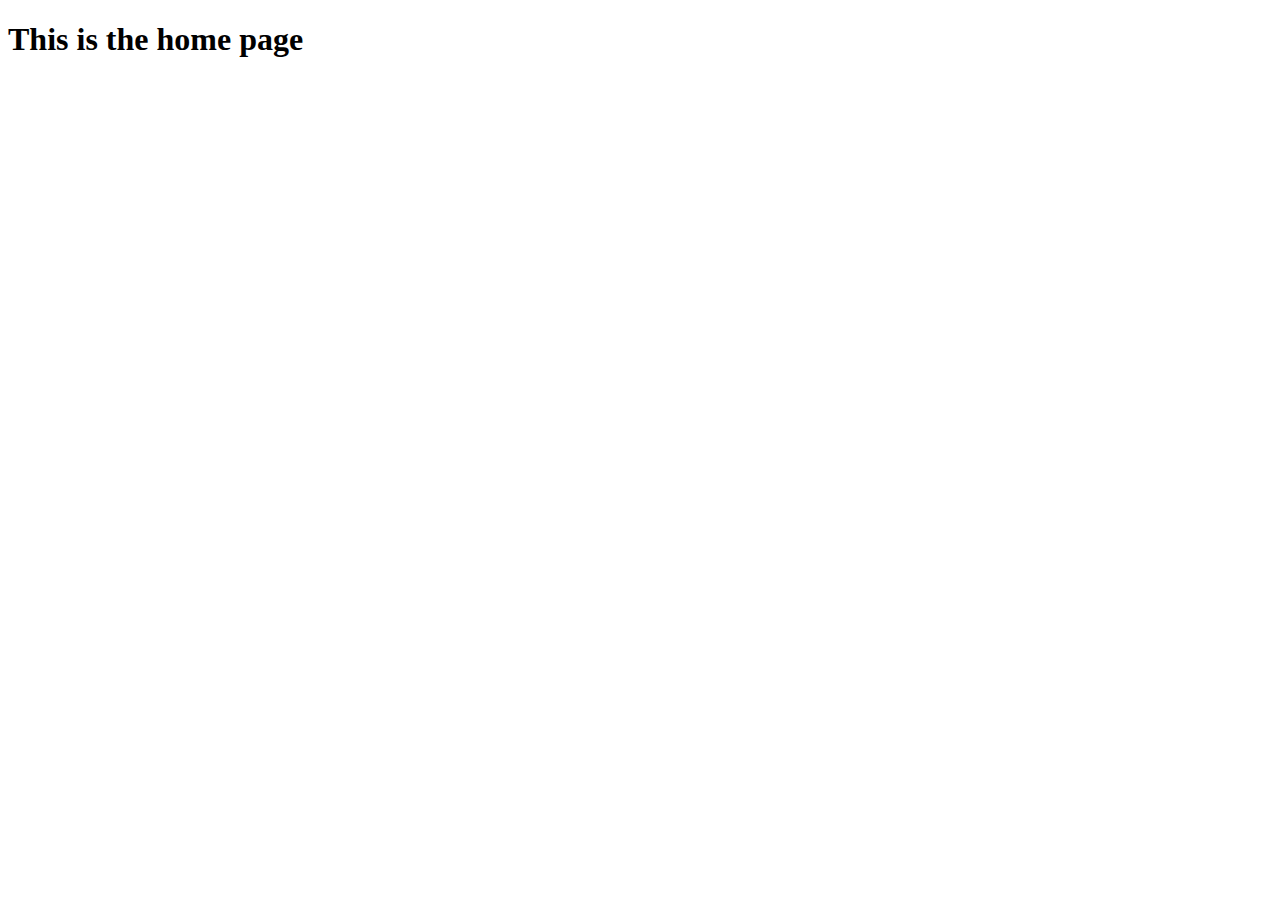
<file: src/main/resources/templates/home.html>
<!DOCTYPE html>
<html xmlns:th="http://www.thymeleaf.org">
<head th:replace="partials/partials :: head"></head>
<body>
<nav th:replace="partials/partials :: navbar"></nav>
<body>

<h1>This is the home page</h1>

<standard_scripts th:replace="partials/partials :: footer"></standard_scripts>
</body>
</html>
</file>
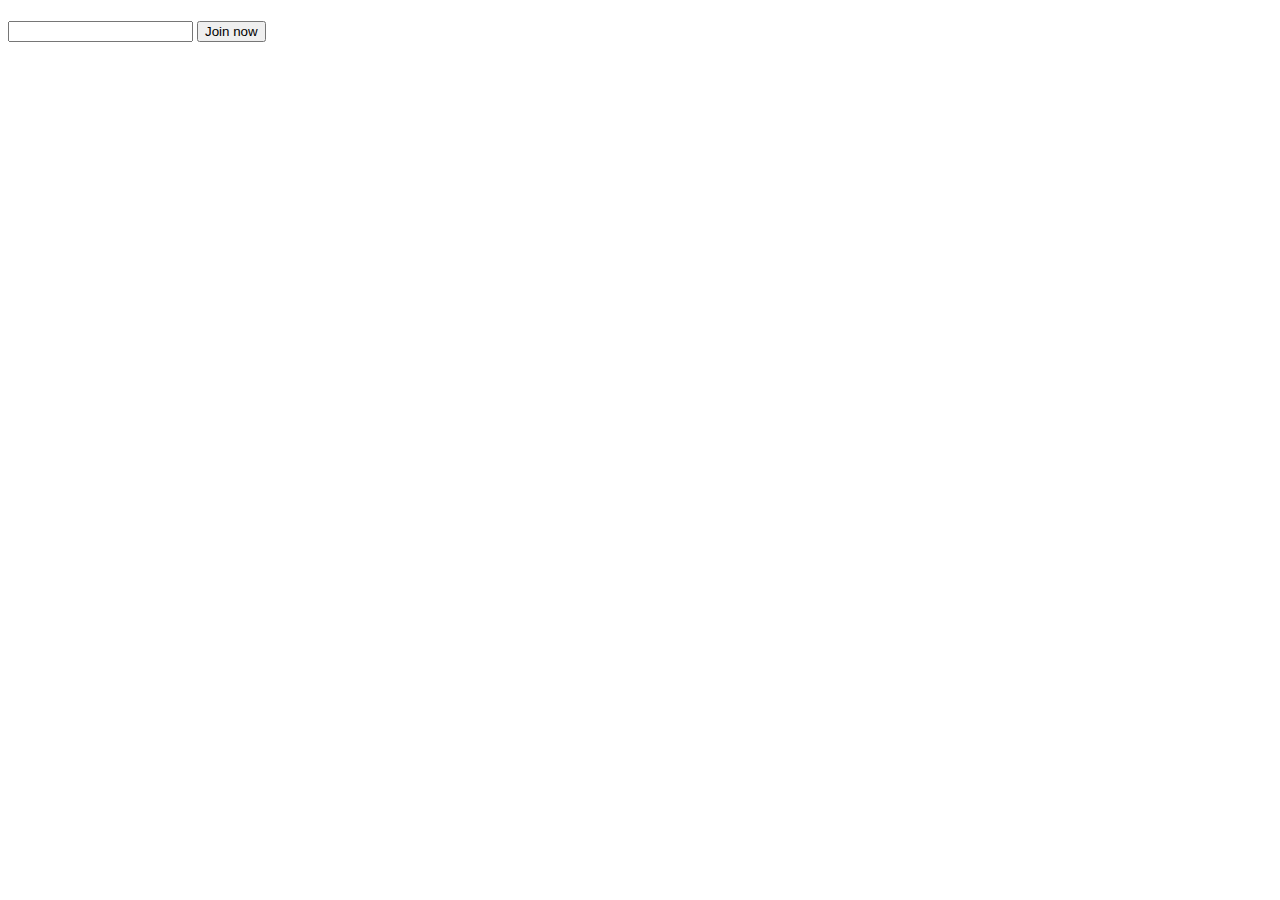
<file: src/main/resources/templates/join.html>
<!DOCTYPE html>
<html lang="en" xmlns:th="http://www.thymeleaf.org">

<head th:replace="partials/partials :: head"></head>

<body>

<nav th:replace="partials/partials :: navbar"></nav>
<h1 th:text="${cohort}"></h1>

<form action="/join" method="post">
    <input type="text" name="cohort" id="cohort-ip" class="field" />
    <button>Join now</button>
</form>

<standard_scripts th:replace="partials/partials :: footer"></standard_scripts>
</body>
</html>
</file>
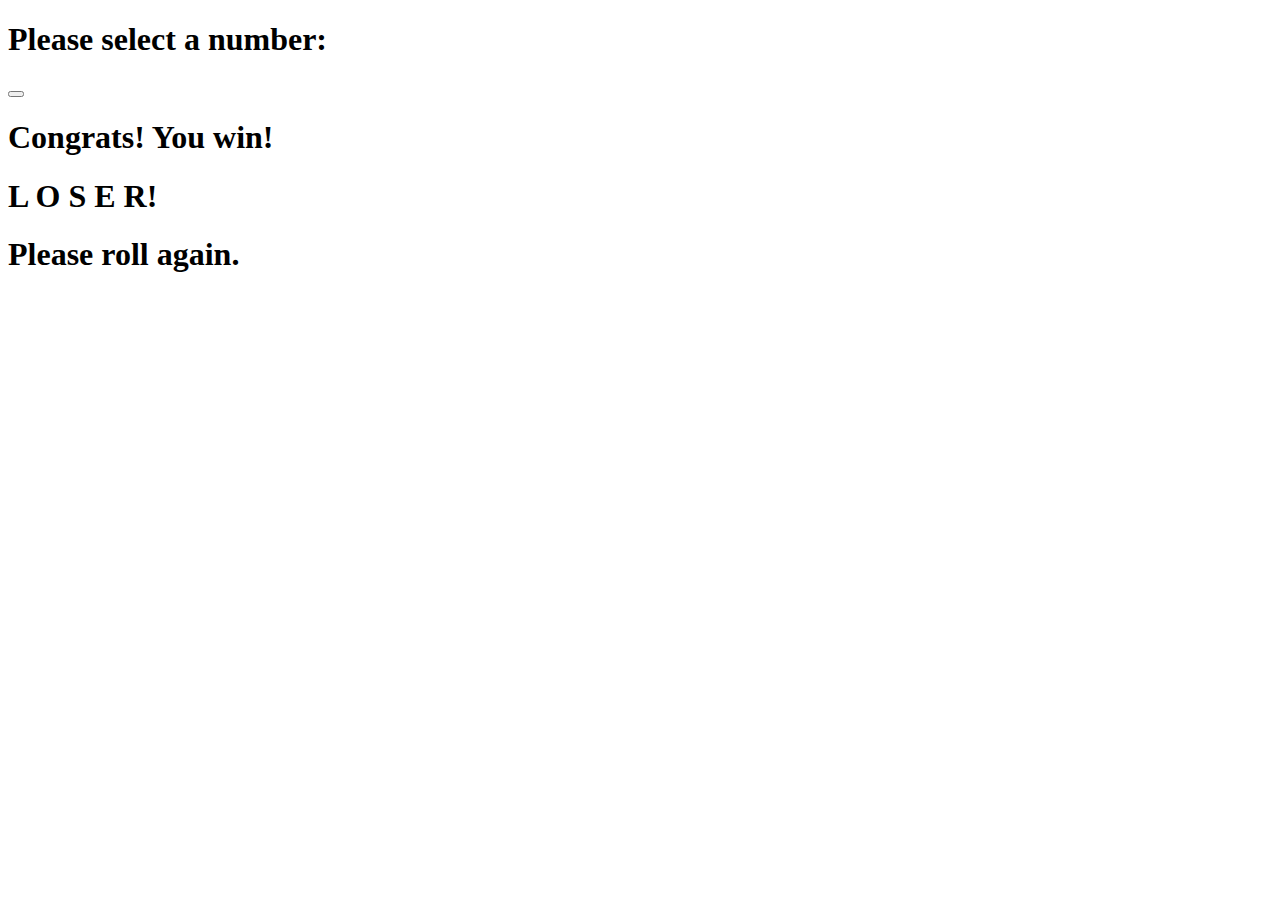
<file: src/main/resources/templates/roll-dice.html>
<!DOCTYPE html>
<html lang="en" xmlns:th="http://www.thymeleaf.org">

<head th:replace="partials/partials :: head"></head>

<body>
<header th:replace="partials/partials :: header"></header>

<nav th:replace="partials/partials :: navbar"></nav>

<h1 id="omg-text">Please select a number:</h1>

<div class="btn-group" role="group" id="dice-buttons">
    <div th:each="i: ${#numbers.sequence(1, 6)}">
        <a th:href="@{/roll-dice/{i}(i=${i})}"><button th:text="${i}" type="button" class="btn btn-secondary"></button></a>
    </div>
</div>

<div th:if="${num != null}">

    <div class="alert alert-success" th:if="${correctGuess}">
        <h3 th:text="${num}"></h3>
        <h3 th:text="${randomNum}"></h3>
        <h1>Congrats! You win!</h1>
    </div>

    <div class="alert alert-danger" th:if="!${correctGuess}">
        <h3 th:text="${num}"></h3>
        <h3 th:text="${randomNum}"></h3>
        <h1 id="loser">L O S E R!</h1>
        <h1>Please roll again.</h1>
    </div>

</div>

</body>
</html>
</file>
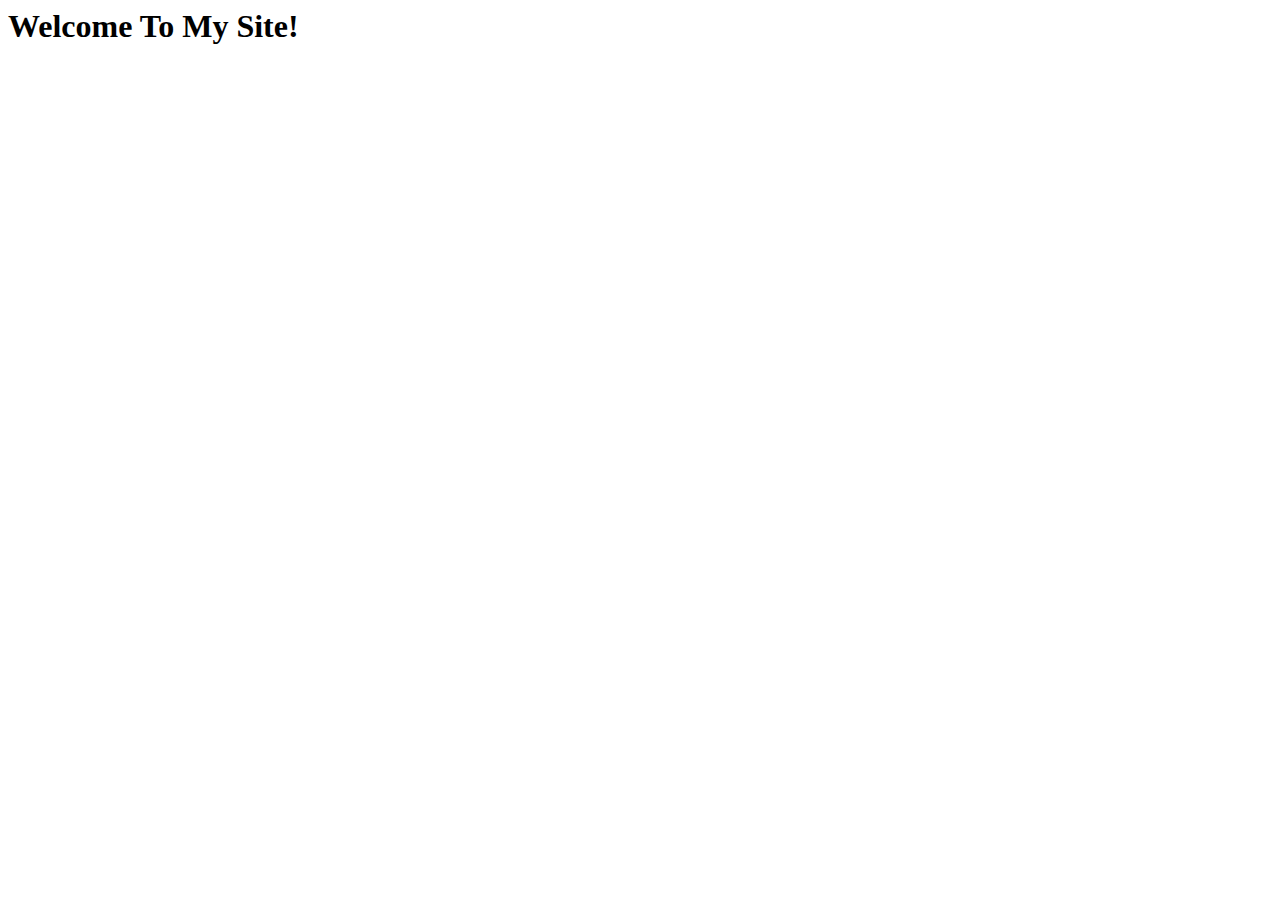
<file: src/main/resources/templates/welcome.html>
<html xmlns:th="http://www.thymeleaf.org">
<head th:replace="partials/partials :: head" />
<body>
<nav th:replace="partials/partials :: navbar" />
<h1>Welcome To My Site!</h1>
<standard_scripts th:replace="partials/partials :: footer"></standard_scripts>
</body>
</file>
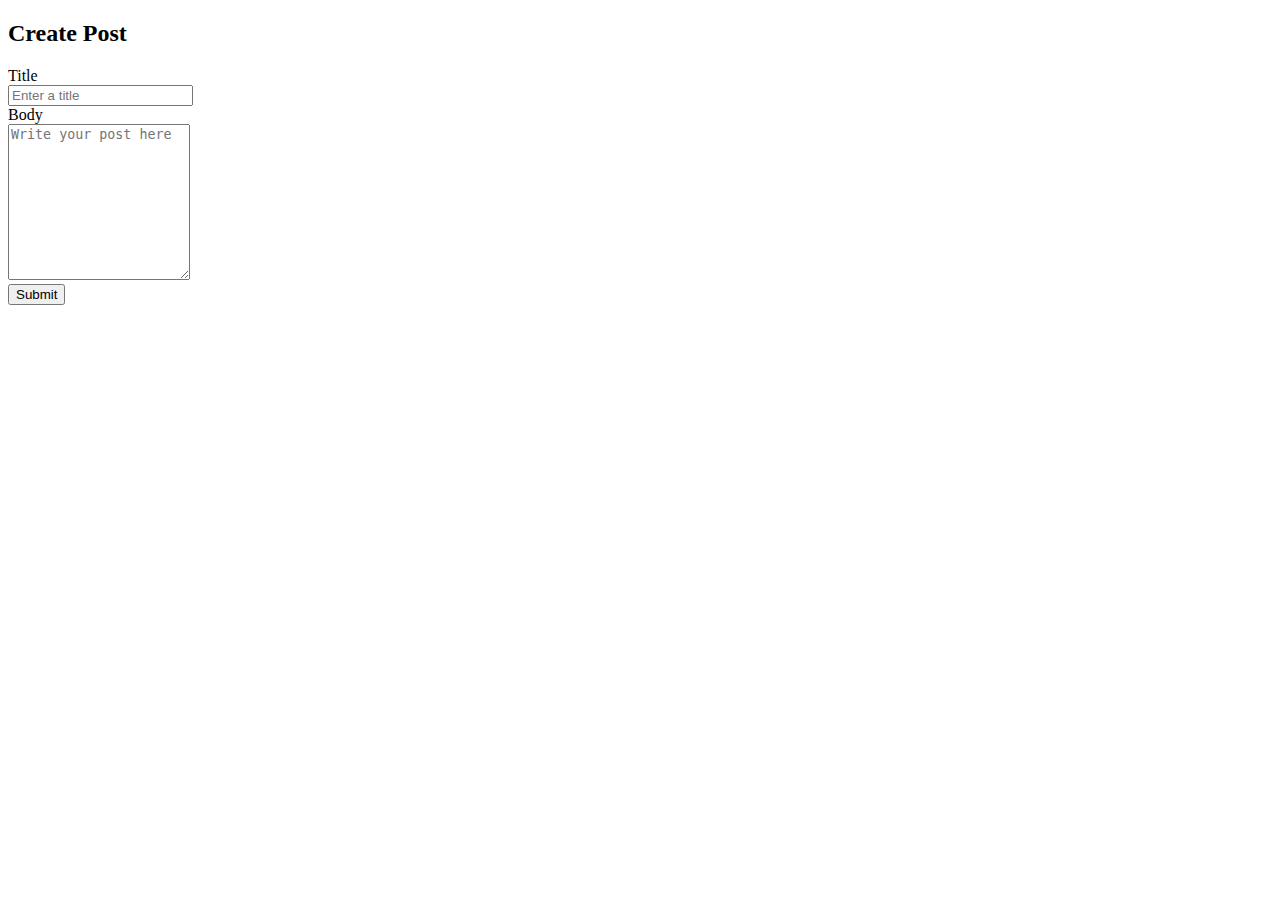
<file: src/main/resources/templates/posts/create.html>
<!DOCTYPE html>
<html xmlns:th="http://www.thymeleaf.org" lang="">
<head th:replace="partials/partials :: head"></head>
<body>
<header th:replace="partials/partials :: header"></header>
<nav th:replace="partials/partials :: navbar"></nav>

<form class="w-75 mx-auto" th:method="POST" th:action="@{/posts/create}" th:object="${post}">
    <div class="form-group row">
        <div class="col-sm-1"></div>
        <div class="col-sm-11">
            <h2>Create Post</h2>
        </div>
    </div>

    <p class="alert alert-danger" th:if="${#fields.hasErrors('title')}" th:errors="*{title}"></p>
    <p class="alert alert-danger" th:if="${#fields.hasErrors('body')}" th:errors="*{body}"></p>

    <div class="form-group row">
        <label for="title" class="col-sm-1 col-form-label text-right font-weight-bold">Title</label>
        <div class="col-sm-11">
            <input type="text" class="form-control text-left" id="title" th:field="*{title}" placeholder="Enter a title"/>
        </div>
    </div>

    <div class="form-group row">
        <label for="body" class="col-sm-1 col-form-label text-right font-weight-bold">Body</label>
        <div class="col-sm-11">
            <textarea class="form-control text-left" id="body" th:field="*{body}" rows="10" placeholder="Write your post here"></textarea>
        </div>
    </div>

    <div class="form-group row">
        <div class="col-sm-1"></div>
        <div class="col-sm-11">
            <button type="submit" class="btn btn-outline-primary">Submit</button>
        </div>
    </div>
</form>

<standard_scripts th:replace="partials/partials :: footer"></standard_scripts>
</body>
</html>
</file>
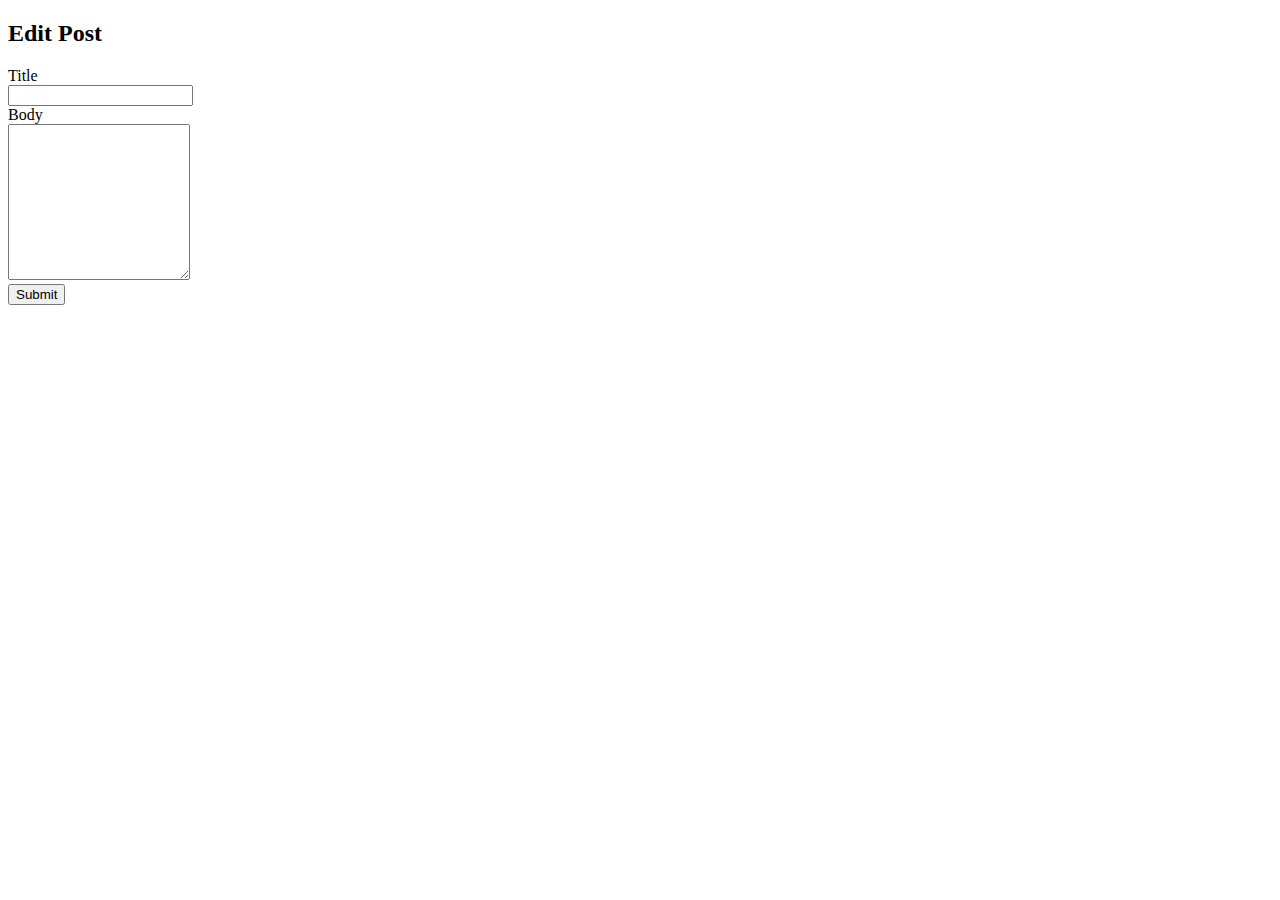
<file: src/main/resources/templates/posts/edit.html>
<!DOCTYPE html>
<html xmlns:th="http://www.thymeleaf.org" lang="">
<head th:replace="partials/partials :: head"></head>
<body>
<header th:replace="partials/partials :: header"></header>
<nav th:replace="partials/partials :: navbar"></nav>

<form class="w-75 mx-auto" th:method="POST" th:action="@{'/posts/' + ${post.getId()} + '/edit'}">
    <div class="form-group row">
        <div class="col-sm-1"></div>
        <div class="col-sm-11">
            <h2>Edit Post</h2>
        </div>
    </div>

    <div class="form-group row">
        <label for="title" class="col-sm-1 col-form-label text-right font-weight-bold">Title</label>
        <div class="col-sm-11">
            <input type="text" class="form-control text-left" id="title" name="title" th:value="${post.title}"/>
        </div>
    </div>
    <div class="form-group row">
        <label for="body" class="col-sm-1 col-form-label text-right font-weight-bold">Body</label>
        <div class="col-sm-11">
            <textarea class="form-control text-left" id="body" name="body" rows="10" th:text="${post.body}"></textarea>
        </div>
    </div>

    <div class="form-group row">
        <div class="col-sm-1"></div>
        <div class="col-sm-11">
            <button type="submit" class="btn btn-outline-primary">Submit</button>
        </div>
    </div>
</form>

<standard_scripts th:replace="partials/partials :: footer"></standard_scripts>
</body>
</html>
</file>
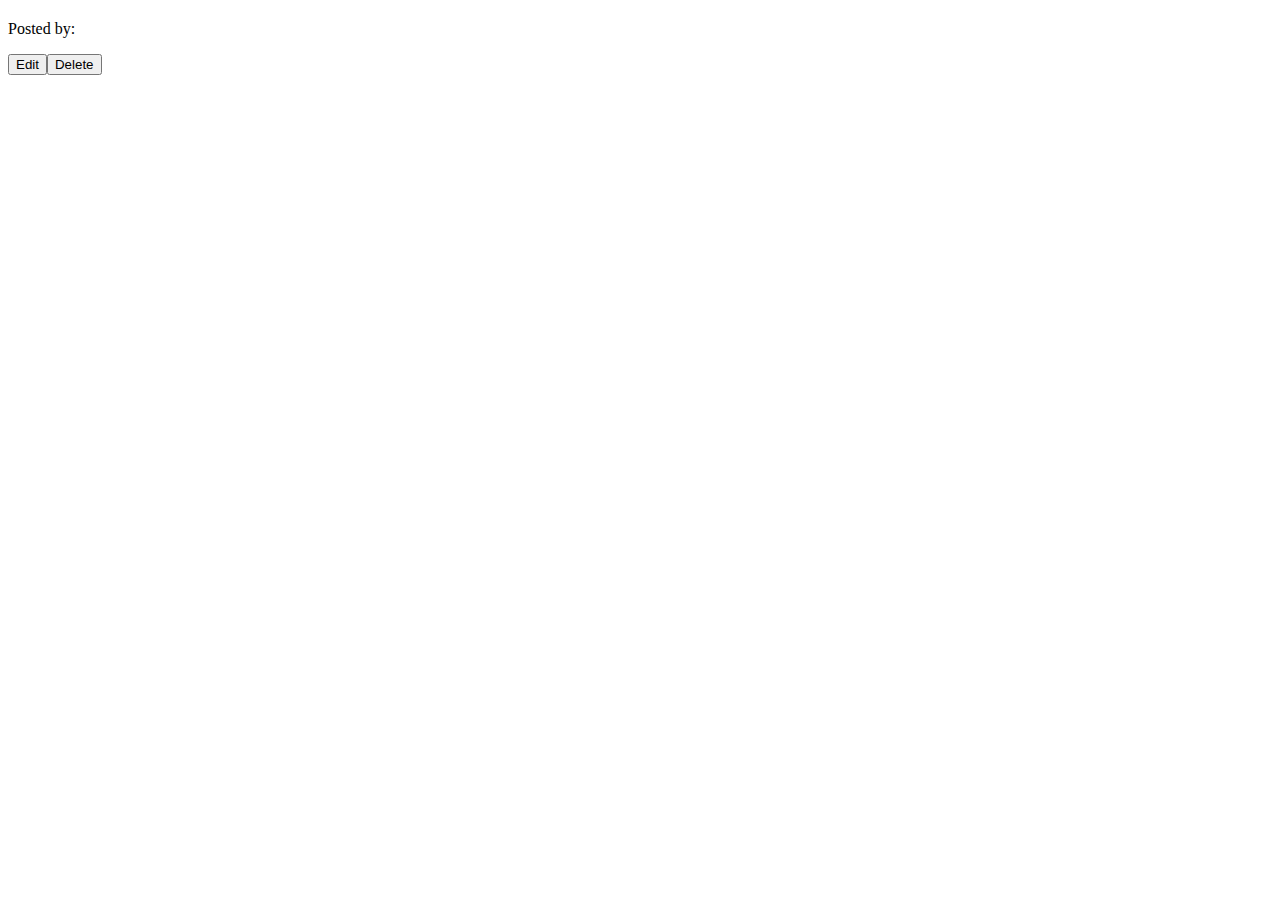
<file: src/main/resources/templates/posts/show.html>
<!DOCTYPE html>
<html xmlns:th="http://www.thymeleaf.org" xmlns:sec="http://www.thymeleaf.org/extras/spring-security" lang="">
<head th:replace="partials/partials :: head"></head>
<body>
<header th:replace="partials/partials :: header"></header>
<nav th:replace="partials/partials :: navbar"></nav>

<h2 th:text="${post.title}"></h2>
<p th:text="${post.body}"></p>

<p>Posted by: <span th:text="${post.getUser().getEmail()}"></span>


<div sec:authorize="isAuthenticated()" style="display: flex" class="ml-auto mr-auto w-100">
    <form method="GET" th:action="@{'/posts/' + ${post.getId()} + '/edit'}">
        <button class="btn btn-outline-primary">Edit</button>
    </form>

    <form method="POST" th:action="@{'/posts/' + ${post.getId()} + '/delete'}">
        <button class="btn btn-danger">Delete</button>
    </form>
</div>

<standard_scripts th:replace="partials/partials :: footer"></standard_scripts>
</body>
</html>
</file>
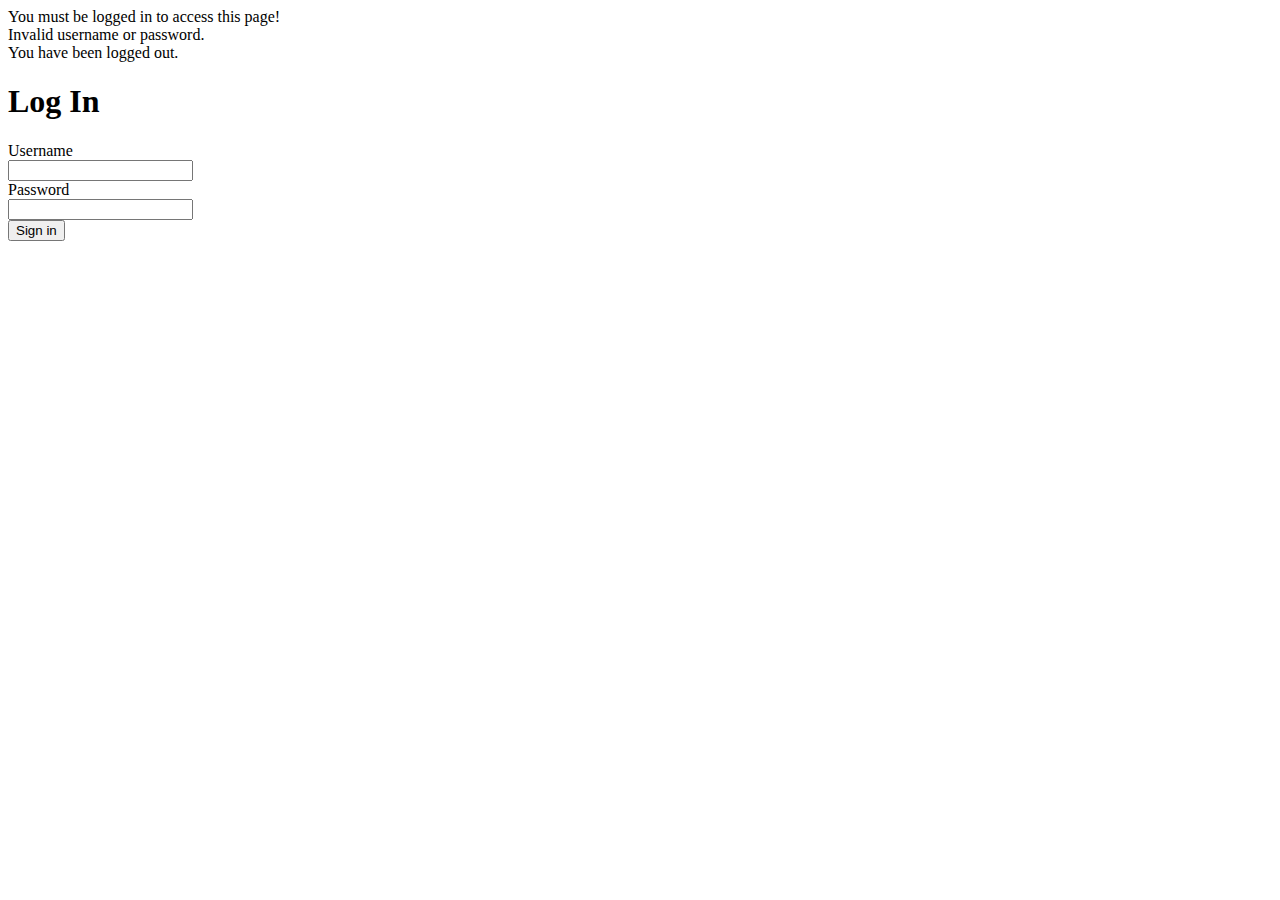
<file: src/main/resources/templates/users/login.html>
<!DOCTYPE html>
<html xmlns:th="http://www.thymeleaf.org" xmlns:sec="http://www.thymeleaf.org/extras/spring-security">

<head th:replace="partials/partials :: head"></head>
<body>
<header th:replace="partials/partials :: header"></header>
<nav th:replace="partials/partials :: navbar"></nav>

<div sec:authorize="isAnonymous()" class="alert alert-danger w-50 ml-auto mr-auto mb-4" role="alert">
    You must be logged in to access this page!
</div>

<div th:if="${param.error}" class="alert alert-danger w-50 mr-auto ml-auto mb-4">
    Invalid username or password.
</div>
<div th:if="${param.logout}" class="alert alert-danger w-50 mr-auto ml-auto mb-4">
    You have been logged out.
</div>

<form th:action="@{/login}" method="post" class="w-75 m-auto">
    <div class="form-group row">
        <div class="col-sm-2"></div>
        <div class="col-sm-10">
            <h1>Log In</h1>
        </div>
    </div>
    <div class="form-group row">
        <label for="inputUsername" class="col-sm-2 col-form-label">Username</label>
        <div class="col-sm-10">
            <input type="text" class="form-control" name="username" id="inputUsername">
        </div>
    </div>
    <div class="form-group row">
        <label for="inputPassword" class="col-sm-2 col-form-label">Password</label>
        <div class="col-sm-10">
            <input type="password" class="form-control" name="password" id="inputPassword">
        </div>
    </div>
    <div class="form-group row">
        <div class="col-sm-2"></div>
        <div class="col-sm-10">
            <button type="submit" class="btn btn-primary">Sign in</button>
        </div>
    </div>
</form>


<standard_scripts th:replace="partials/partials :: footer"></standard_scripts>
</body>
</html>
</file>
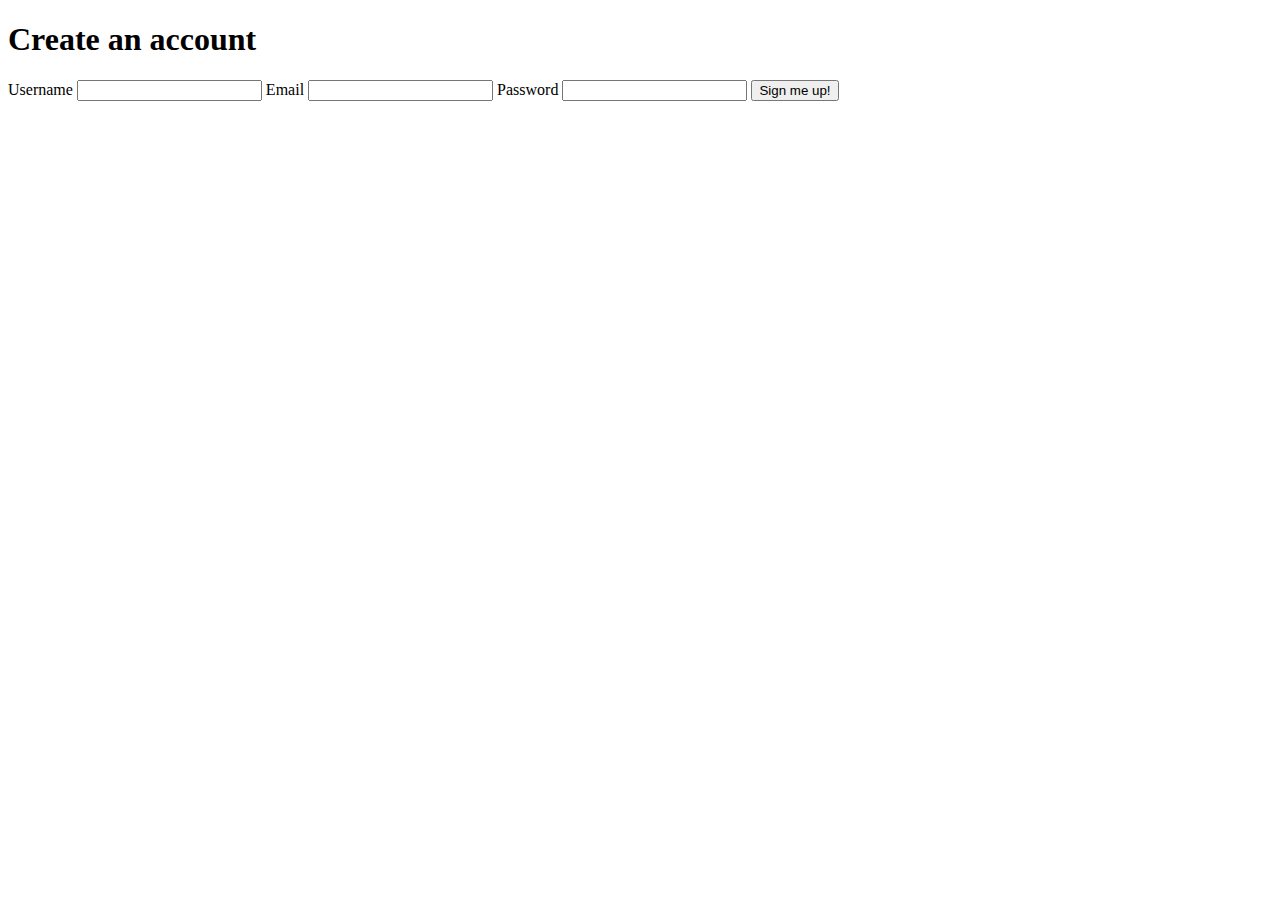
<file: src/main/resources/templates/users/sign-up.html>
<!DOCTYPE html>
<html xmlns:th="http://www.thymeleaf.org" lang="">
<head th:replace="partials/partials :: head"></head>
<body>
<header th:replace="partials/partials :: header"></header>
<nav th:replace="partials/partials :: navbar"></nav>

<h1>Create an account</h1>
<form th:action="@{/sign-up}" method="POST" th:object="${user}">
    <label for="username">Username</label>
    <input id="username" th:field="*{username}" />

    <label for="email">Email</label>
    <input id="email" th:field="*{email}" />

    <label for="password">Password</label>
    <input id="password" type="password" th:field="*{password}" />

    <input value="Sign me up!" type="submit" />
</form>

<standard_scripts th:replace="partials/partials :: footer"></standard_scripts>
</body>
</html>
</file>
